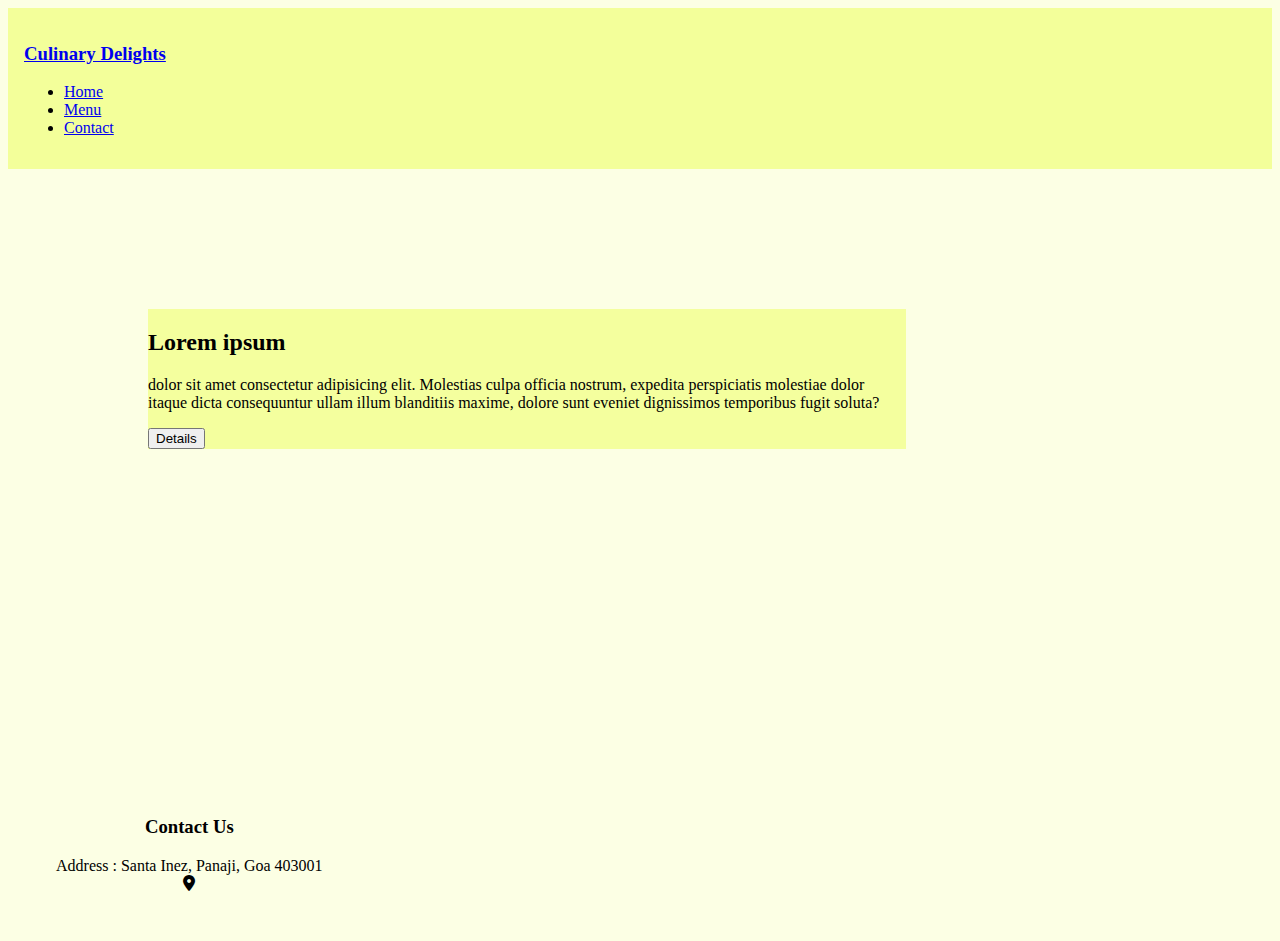
<file: index.html>
<!DOCTYPE html>
<html lang="en">
<head>
    <meta charset="UTF-8">
    <meta http-equiv="X-UA-Compatible" content="IE=edge">
    <meta name="viewport" content="width=device-width, initial-scale=1.0">
    <link href="https://cdn.jsdelivr.net/npm/bootstrap@5.3.1/dist/css/bootstrap.min.css" rel="stylesheet" integrity="sha384-4bw+/aepP/YC94hEpVNVgiZdgIC5+VKNBQNGCHeKRQN+PtmoHDEXuppvnDJzQIu9" crossorigin="anonymous">
    <script src="https://cdn.jsdelivr.net/npm/bootstrap@5.3.1/dist/js/bootstrap.bundle.min.js" integrity="sha384-HwwvtgBNo3bZJJLYd8oVXjrBZt8cqVSpeBNS5n7C8IVInixGAoxmnlMuBnhbgrkm" crossorigin="anonymous"></script>
    <title>Culinary Delights</title>
    <link rel="stylesheet" href="./index.css">
    <link rel="stylesheet" href="https://cdnjs.cloudflare.com/ajax/libs/font-awesome/6.4.2/css/all.min.css">
    
</head>
<body>
    <!-- Navbar -->
   <nav class="navbar navbar-lg space-ard m-2 rounded">
    <h3 class="nav-brand title"> <a class="nav-link" href="./index.html">Culinary Delights</a> </h3>
    <ul class="navbar-nav flex-direction-row">
        <li class="nav-item mr-4"><a class="nav-link " href="./index.html">Home</a></li>
        <li class="nav-item mr-4"><a class="nav-link" href="./menu.html">Menu</a></li>
        <li class="nav-item mr-4"><a class="nav-link" href="./contact.html">Contact</a></li>
    </ul>
   </nav>
     <!-- heroes -->
   <div class="main">
  
    <div class="heroes-cap p-4 rounded">
<div><h2>Lorem ipsum </h2><p>dolor sit amet consectetur adipisicing elit. Molestias culpa officia nostrum, expedita perspiciatis molestiae dolor itaque dicta consequuntur ullam illum blanditiis maxime, dolore sunt eveniet dignissimos temporibus fugit soluta?</p></div>
        <button type="button " class="btn btn-secondary">Details</button>
    </div>
   </div>
   <footer>
<h3>Contact Us</h3>
<div>Address : Santa Inez, Panaji, Goa 403001</div>
<div><a style="color:black" href="https://www.google.com/search?q=culinary+delights+address&sca_esv=559959589&rlz=1C1FKPE_enIN988IN993&ei=q1XoZK6CF9bL-Qat74yQCQ&oq=Culinary+Delights+addre&gs_lp=[base64]&sclient=gws-wiz-serp#"><i class="fa-solid fa-location-dot"></i></a></div>
   </footer>
</body>
</html>
</file>
<file: index.css>
.flex-direction-row{
    flex-direction: row;
}
.space-ard{
    justify-content: space-around;
    background-color: rgb(243, 255, 154);
}
ul{
    width: 30%;
    justify-content: space-evenly;
}
.title{
    color: rgb(48, 48, 48);
}
nav{
    padding: 1rem;
    
}
.main{
    display: flex;
    flex-wrap: wrap;
    justify-content: center;
    align-items: center;
    height: 300;
    background-color:  rgb(244, 255, 158);
    margin: 140px;
    width: 60%;
}
body{
    background-color:  rgb(252, 255, 228);
}
.heroes-cap{
    flex-direction: column;
}
.flex-center{
    display: flex;
    flex-wrap: wrap;
    justify-content: center;
    align-items: center;
}
.image{
    height: 300px;
   margin-right: 30px;
   transition: 2s ease;
   margin-bottom: 5px;
}
.image:hover{
    transform: scale(1.1);
}
.imagediv{
    padding: 1rem;
    display: flex;
    flex-wrap: wrap;
    flex-direction: row;
}
h5{
    background-color:  rgb(244, 255, 158);
    margin: 3px;
    margin-left: 19px;
    padding: 10px;
    border-radius: 2rem;
}
footer{
    padding: 3rem;
    margin-top: 10rem;
    position: absolute;
    display: flex;
    flex-direction: column;
    flex-wrap: wrap;
    justify-content: center;
    align-items: center;
}
</file>
